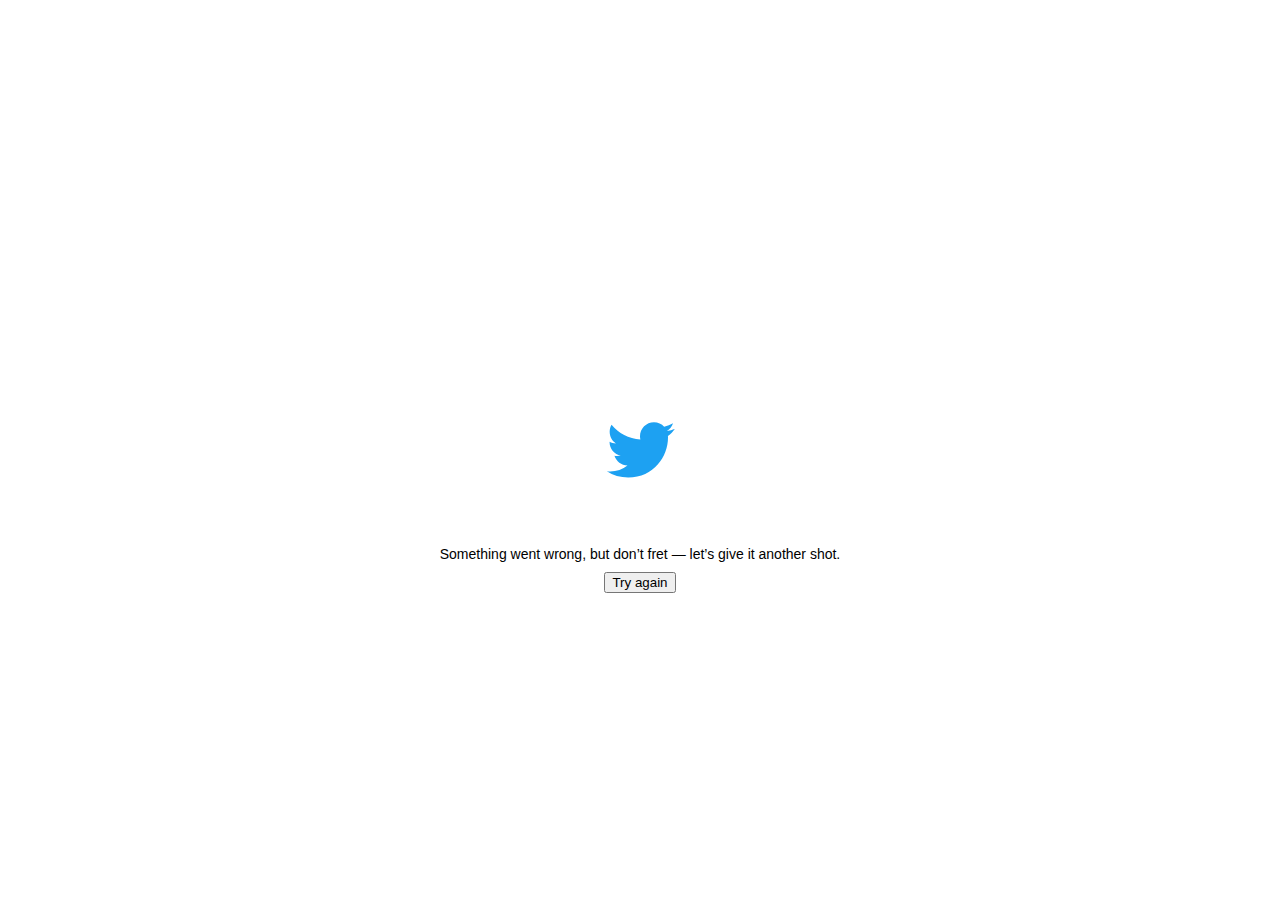
<file: CryptoZoonBSC.html>
<!DOCTYPE html>
<html dir="ltr" lang="es">
<meta charset="utf-8" />
<meta name="viewport" content="width=device-width,initial-scale=1,maximum-scale=1,user-scalable=0,viewport-fit=cover" /><link rel="preconnect" href="//abs.twimg.com" /><link rel="dns-prefetch" href="//abs.twimg.com" /><link rel="preconnect" href="//api.twitter.com" /><link rel="dns-prefetch" href="//api.twitter.com" /><link rel="preconnect" href="//pbs.twimg.com" /><link rel="dns-prefetch" href="//pbs.twimg.com" /><link rel="preconnect" href="//t.co" /><link rel="dns-prefetch" href="//t.co" /><link rel="preconnect" href="//video.twimg.com" /><link rel="dns-prefetch" href="//video.twimg.com" /><link rel="preload" as="script" crossorigin="anonymous" href="https://abs.twimg.com/responsive-web/client-web-legacy/polyfills.6a5c7175.js" nonce="NDMxMDBlNGQtODc5OC00MDI1LWIxY2UtY2Q5ZDgwNmVmMWZi" /><link rel="preload" as="script" crossorigin="anonymous" href="https://abs.twimg.com/responsive-web/client-web-legacy/vendors~main.6254e375.js" nonce="NDMxMDBlNGQtODc5OC00MDI1LWIxY2UtY2Q5ZDgwNmVmMWZi" /><link rel="preload" as="script" crossorigin="anonymous" href="https://abs.twimg.com/responsive-web/client-web-legacy/i18n/es.afff2a65.js" nonce="NDMxMDBlNGQtODc5OC00MDI1LWIxY2UtY2Q5ZDgwNmVmMWZi" /><link rel="preload" as="script" crossorigin="anonymous" href="https://abs.twimg.com/responsive-web/client-web-legacy/main.9deaff25.js" nonce="NDMxMDBlNGQtODc5OC00MDI1LWIxY2UtY2Q5ZDgwNmVmMWZi" /><meta property="fb:app_id" content="2231777543" />
<meta property="og:site_name" content="Twitter" /><meta name="google-site-verification" content="acYOOcR5z6puMzLn6hLDZI1nNHXPxt57OIstz1vnCV0" /><meta name="facebook-domain-verification" content="x6sdcc8b5ju3bh8nbm59eswogvg6t1" /><link rel="manifest" href="/manifest.json" crossOrigin="use-credentials" /><link rel="alternate" hreflang="x-default" href="https://twitter.com/cryptozoonbsc" /><link rel="alternate" hreflang="en" href="https://twitter.com/cryptozoonbsc?lang=en" /><link rel="alternate" hreflang="ar" href="https://twitter.com/cryptozoonbsc?lang=ar" /><link rel="alternate" hreflang="ar-x-fm" href="https://twitter.com/cryptozoonbsc?lang=ar-x-fm" /><link rel="alternate" hreflang="bg" href="https://twitter.com/cryptozoonbsc?lang=bg" /><link rel="alternate" hreflang="bn" href="https://twitter.com/cryptozoonbsc?lang=bn" /><link rel="alternate" hreflang="ca" href="https://twitter.com/cryptozoonbsc?lang=ca" /><link rel="alternate" hreflang="cs" href="https://twitter.com/cryptozoonbsc?lang=cs" /><link rel="alternate" hreflang="da" href="https://twitter.com/cryptozoonbsc?lang=da" /><link rel="alternate" hreflang="de" href="https://twitter.com/cryptozoonbsc?lang=de" /><link rel="alternate" hreflang="el" href="https://twitter.com/cryptozoonbsc?lang=el" /><link rel="alternate" hreflang="en-GB" href="https://twitter.com/cryptozoonbsc?lang=en-GB" /><link rel="alternate" hreflang="en-ss" href="https://twitter.com/cryptozoonbsc?lang=en-ss" /><link rel="alternate" hreflang="en-xx" href="https://twitter.com/cryptozoonbsc?lang=en-xx" /><link rel="alternate" hreflang="es" href="https://twitter.com/cryptozoonbsc?lang=es" /><link rel="alternate" hreflang="eu" href="https://twitter.com/cryptozoonbsc?lang=eu" /><link rel="alternate" hreflang="fa" href="https://twitter.com/cryptozoonbsc?lang=fa" /><link rel="alternate" hreflang="fi" href="https://twitter.com/cryptozoonbsc?lang=fi" /><link rel="alternate" hreflang="fil" href="https://twitter.com/cryptozoonbsc?lang=fil" /><link rel="alternate" hreflang="fr" href="https://twitter.com/cryptozoonbsc?lang=fr" /><link rel="alternate" hreflang="ga" href="https://twitter.com/cryptozoonbsc?lang=ga" /><link rel="alternate" hreflang="gl" href="https://twitter.com/cryptozoonbsc?lang=gl" /><link rel="alternate" hreflang="gu" href="https://twitter.com/cryptozoonbsc?lang=gu" /><link rel="alternate" hreflang="he" href="https://twitter.com/cryptozoonbsc?lang=he" /><link rel="alternate" hreflang="hi" href="https://twitter.com/cryptozoonbsc?lang=hi" /><link rel="alternate" hreflang="hr" href="https://twitter.com/cryptozoonbsc?lang=hr" /><link rel="alternate" hreflang="hu" href="https://twitter.com/cryptozoonbsc?lang=hu" /><link rel="alternate" hreflang="id" href="https://twitter.com/cryptozoonbsc?lang=id" /><link rel="alternate" hreflang="it" href="https://twitter.com/cryptozoonbsc?lang=it" /><link rel="alternate" hreflang="ja" href="https://twitter.com/cryptozoonbsc?lang=ja" /><link rel="alternate" hreflang="kn" href="https://twitter.com/cryptozoonbsc?lang=kn" /><link rel="alternate" hreflang="ko" href="https://twitter.com/cryptozoonbsc?lang=ko" /><link rel="alternate" hreflang="mr" href="https://twitter.com/cryptozoonbsc?lang=mr" /><link rel="alternate" hreflang="ms" href="https://twitter.com/cryptozoonbsc?lang=ms" /><link rel="alternate" hreflang="nb" href="https://twitter.com/cryptozoonbsc?lang=nb" /><link rel="alternate" hreflang="nl" href="https://twitter.com/cryptozoonbsc?lang=nl" /><link rel="alternate" hreflang="pl" href="https://twitter.com/cryptozoonbsc?lang=pl" /><link rel="alternate" hreflang="pt" href="https://twitter.com/cryptozoonbsc?lang=pt" /><link rel="alternate" hreflang="ro" href="https://twitter.com/cryptozoonbsc?lang=ro" /><link rel="alternate" hreflang="ru" href="https://twitter.com/cryptozoonbsc?lang=ru" /><link rel="alternate" hreflang="sk" href="https://twitter.com/cryptozoonbsc?lang=sk" /><link rel="alternate" hreflang="sr" href="https://twitter.com/cryptozoonbsc?lang=sr" /><link rel="alternate" hreflang="sv" href="https://twitter.com/cryptozoonbsc?lang=sv" /><link rel="alternate" hreflang="ta" href="https://twitter.com/cryptozoonbsc?lang=ta" /><link rel="alternate" hreflang="th" href="https://twitter.com/cryptozoonbsc?lang=th" /><link rel="alternate" hreflang="tr" href="https://twitter.com/cryptozoonbsc?lang=tr" /><link rel="alternate" hreflang="uk" href="https://twitter.com/cryptozoonbsc?lang=uk" /><link rel="alternate" hreflang="ur" href="https://twitter.com/cryptozoonbsc?lang=ur" /><link rel="alternate" hreflang="vi" href="https://twitter.com/cryptozoonbsc?lang=vi" /><link rel="alternate" hreflang="zh" href="https://twitter.com/cryptozoonbsc?lang=zh" /><link rel="alternate" hreflang="zh-Hant" href="https://twitter.com/cryptozoonbsc?lang=zh-Hant" /><link rel="canonical" href="https://twitter.com/cryptozoonbsc" /><link rel="search" type="application/opensearchdescription+xml" href="/opensearch.xml" title="Twitter"><link rel="mask-icon" sizes="any" href="https://abs.twimg.com/responsive-web/client-web-legacy/icon-svg.168b89d5.svg" color="#1da1f2"><link rel="shortcut icon" href="//abs.twimg.com/favicons/twitter.ico" type="image/x-icon"><link rel="apple-touch-icon" sizes="192x192" href="https://abs.twimg.com/responsive-web/client-web-legacy/icon-ios.b1fc7275.png" /><meta name="mobile-web-app-capable" content="yes" />
<meta name="apple-mobile-web-app-title" content="Twitter" />
<meta name="apple-mobile-web-app-status-bar-style" content="white" />
<meta name="theme-color" content="#ffffff" />
<meta http-equiv="origin-trial" content="Apir4chqTX+4eFxKD+ErQlKRB/VtZ/[base64]" /><style>html,body{height: 100%;}</style><style id="react-native-stylesheet">[stylesheet-group="0"]{}
html{-ms-text-size-adjust:100%;-webkit-text-size-adjust:100%;-webkit-tap-highlight-color:rgba(0,0,0,0);}
body{margin:0;}
button::-moz-focus-inner,input::-moz-focus-inner{border:0;padding:0;}
input::-webkit-inner-spin-button,input::-webkit-outer-spin-button,input::-webkit-search-cancel-button,input::-webkit-search-decoration,input::-webkit-search-results-button,input::-webkit-search-results-decoration{display:none;}
[stylesheet-group="0.1"]{}
:focus:not([data-focusvisible-polyfill]){outline: none;}
[stylesheet-group="1"]{}
.css-1dbjc4n{-ms-flex-align:stretch;-ms-flex-direction:column;-ms-flex-negative:0;-ms-flex-preferred-size:auto;-webkit-align-items:stretch;-webkit-box-align:stretch;-webkit-box-direction:normal;-webkit-box-orient:vertical;-webkit-flex-basis:auto;-webkit-flex-direction:column;-webkit-flex-shrink:0;align-items:stretch;border:0 solid black;box-sizing:border-box;display:-webkit-box;display:-moz-box;display:-ms-flexbox;display:-webkit-flex;display:flex;flex-basis:auto;flex-direction:column;flex-shrink:0;margin-bottom:0px;margin-left:0px;margin-right:0px;margin-top:0px;min-height:0px;min-width:0px;padding-bottom:0px;padding-left:0px;padding-right:0px;padding-top:0px;position:relative;z-index:0;}
.css-901oao{border:0 solid black;box-sizing:border-box;color:rgba(0,0,0,1.00);display:inline;font:14px -apple-system,BlinkMacSystemFont,"Segoe UI",Roboto,Helvetica,Arial,sans-serif;margin-bottom:0px;margin-left:0px;margin-right:0px;margin-top:0px;padding-bottom:0px;padding-left:0px;padding-right:0px;padding-top:0px;white-space:pre-wrap;word-wrap:break-word;}
.css-16my406{color:inherit;font:inherit;white-space:inherit;}
[stylesheet-group="2"]{}
.r-13awgt0{-ms-flex:1 1 0%;-webkit-flex:1;flex:1;}
.r-4qtqp9{display:inline-block;}
.r-ywje51{margin-bottom:auto;margin-left:auto;margin-right:auto;margin-top:auto;}
.r-hvic4v{display:none;}
.r-1adg3ll{display:block;}
[stylesheet-group="2.2"]{}
.r-12vffkv>*{pointer-events:auto;}
.r-12vffkv{pointer-events:none!important;}
.r-14lw9ot{background-color:rgba(255,255,255,1.00);}
.r-1p0dtai{bottom:0px;}
.r-1d2f490{left:0px;}
.r-1xcajam{position:fixed;}
.r-zchlnj{right:0px;}
.r-ipm5af{top:0px;}
.r-yyyyoo{fill:currentcolor;}
.r-1xvli5t{height:1.25em;}
.r-dnmrzs{max-width:100%;}
.r-bnwqim{position:relative;}
.r-1plcrui{vertical-align:text-bottom;}
.r-lrvibr{-moz-user-select:none;-ms-user-select:none;-webkit-user-select:none;user-select:none;}
.r-13gxpu9{color:rgba(29,161,242,1.00);}
.r-wy61xf{height:72px;}
.r-u8s1d{position:absolute;}
.r-1blnp2b{width:72px;}
.r-1ykxob0{top:60%;}
.r-1b2b6em{line-height:2em;}
.r-q4m81j{text-align:center;}</style><body style="background-color: #FFFFFF;">
  <noscript>
    <style>
    body {
      -ms-overflow-style: scrollbar;
      overflow-y: scroll;
      overscroll-behavior-y: none;
    }

    .errorContainer {
      background-color: #FFF;
      color: #0F1419;
      max-width: 600px;
      margin: 0 auto;
      padding: 10%;
      font-family: Helvetica, sans-serif;
      font-size: 16px;
    }

    .errorButton {
      margin: 3em 0;
    }

    .errorButton a {
      background: #1DA1F2;
      border-radius: 2.5em;
      color: white;
      padding: 1em 2em;
      text-decoration: none;
    }

    .errorButton a:hover,
    .errorButton a:focus {
      background: rgb(26, 145, 218);
    }

    .errorFooter {
      color: #657786;
      font-size: 80%;
      line-height: 1.5;
      padding: 1em 0;
    }

    .errorFooter a,
    .errorFooter a:visited {
      color: #657786;
      text-decoration: none;
      padding-right: 1em;
    }

    .errorFooter a:hover,
    .errorFooter a:active {
      text-decoration: underline;
    }

      #placeholder,
      #react-root {
        display: none !important;
      }
      body {
        background-color: #FFF !important;
      }
    </style>
    <div class="errorContainer">
      <img width="46" height="38" srcset="https://abs.twimg.com/errors/logo46x38.png 1x, https://abs.twimg.com/errors/logo46x38@2x.png 2x" src="https://abs.twimg.com/errors/logo46x38.png" alt="Twitter" />
      <h1>JavaScript no está disponible.</h1>
      <p>Detectamos que JavaScript está desactivado en este navegador. Activa JavaScript o cambia a un navegador compatible para seguir usando twitter.com. Puedes ver una lista de navegadores compatibles en nuestro Centro de Ayuda.</p>
      <p class="errorButton"><a href="https://help.twitter.com/using-twitter/twitter-supported-browsers">Centro de ayuda</a></p>
    <p class="errorFooter">
      <a href="https://twitter.com/tos">Condiciones de Servicio</a>
      <a href="https://twitter.com/privacy">Política de Privacidad</a>
      <a href="https://support.twitter.com/articles/20170514">Política de cookies</a>
      <a href="https://legal.twitter.com/imprint">Imprint</a>
      <a href="https://business.twitter.com/en/help/troubleshooting/how-twitter-ads-work.html?ref=web-twc-ao-gbl-adsinfo&utm_source=twc&utm_medium=web&utm_campaign=ao&utm_content=adsinfo">Información de anuncios</a>
      © 2021 Twitter, Inc.
    </p>

    </div>
  </noscript><div id="react-root" style="height:100%;display:flex;"><div class="css-1dbjc4n r-13awgt0 r-12vffkv"><div class="css-1dbjc4n r-13awgt0 r-12vffkv"><style>
@media (prefers-color-scheme: dark) {
  #placeholder {
    background-color: #000000
  }
}
</style><div aria-label="Loading…" class="css-1dbjc4n r-14lw9ot r-1p0dtai r-1d2f490 r-1xcajam r-zchlnj r-ipm5af" id="placeholder"><svg viewBox="0 0 24 24" aria-hidden="true" class="r-1p0dtai r-13gxpu9 r-4qtqp9 r-yyyyoo r-wy61xf r-1d2f490 r-ywje51 r-dnmrzs r-u8s1d r-zchlnj r-1plcrui r-ipm5af r-lrvibr r-1blnp2b"><g><path d="M23.643 4.937c-.835.37-1.732.62-2.675.733.962-.576 1.7-1.49 2.048-2.578-.9.534-1.897.922-2.958 1.13-.85-.904-2.06-1.47-3.4-1.47-2.572 0-4.658 2.086-4.658 4.66 0 .364.042.718.12 1.06-3.873-.195-7.304-2.05-9.602-4.868-.4.69-.63 1.49-.63 2.342 0 1.616.823 3.043 2.072 3.878-.764-.025-1.482-.234-2.11-.583v.06c0 2.257 1.605 4.14 3.737 4.568-.392.106-.803.162-1.227.162-.3 0-.593-.028-.877-.082.593 1.85 2.313 3.198 4.352 3.234-1.595 1.25-3.604 1.995-5.786 1.995-.376 0-.747-.022-1.112-.065 2.062 1.323 4.51 2.093 7.14 2.093 8.57 0 13.255-7.098 13.255-13.254 0-.2-.005-.402-.014-.602.91-.658 1.7-1.477 2.323-2.41z"></path></g></svg></div><div class="css-1dbjc4n r-hvic4v r-1d2f490 r-1xcajam r-zchlnj r-1ykxob0" id="ScriptLoadFailure"><form action="" method="GET"><div dir="auto" class="css-901oao r-1adg3ll r-1b2b6em r-q4m81j"><span class="css-901oao css-16my406">Something went wrong, but don’t fret — let’s give it another shot.</span><br/><input type="hidden" name="failedScript" value=""/><input type="submit" value="Try again"/></div></form></div></div></div></div><script type="text/javascript" charset="utf-8" nonce="NDMxMDBlNGQtODc5OC00MDI1LWIxY2UtY2Q5ZDgwNmVmMWZi">window.__INITIAL_STATE__={"optimist":[],"urt":{},"toasts":[],"entities":{"communities":{"entities":{},"errors":{},"fetchStatus":{}},"users":{"entities":{},"errors":{},"fetchStatus":{}},"tweets":{"entities":{},"errors":{},"fetchStatus":{}},"cards":{"entities":{},"errors":{},"fetchStatus":{}},"userPresence":{"entities":{},"errors":{},"fetchStatus":{}}},"featureSwitch":{"debug":{},"defaultConfig":{"account_2fa_standalone_security_key_enabled":{"value":true},"account_country_setting_countries_whitelist":{"value":["ad","ae","af","ag","ai","al","am","ao","ar","as","at","au","aw","ax","az","ba","bb","bd","be","bf","bg","bh","bi","bj","bl","bm","bn","bo","bq","br","bs","bt","bv","bw","by","bz","ca","cc","cd","cf","cg","ch","ci","ck","cl","cm","co","cr","cu","cv","cw","cx","cy","cz","de","dj","dk","dm","do","dz","ec","ee","eg","er","es","et","fi","fj","fk","fm","fo","fr","ga","gb","gd","ge","gf","gg","gh","gi","gl","gm","gn","gp","gq","gr","gs","gt","gu","gw","gy","hk","hn","hr","ht","hu","id","ie","il","im","in","io","iq","ir","is","it","je","jm","jo","jp","ke","kg","kh","ki","km","kn","kr","kw","ky","kz","la","lb","lc","li","lk","lr","ls","lt","lu","lv","ly","ma","mc","md","me","mf","mg","mh","mk","ml","mn","mo","mp","mq","mr","ms","mt","mu","mv","mw","mx","my","mz","na","nc","ne","nf","ng","ni","nl","no","np","nr","nu","nz","om","pa","pe","pf","pg","ph","pk","pl","pm","pn","pr","ps","pt","pw","py","qa","re","ro","rs","ru","rw","sa","sb","sc","se","sg","sh","si","sk","sl","sm","sn","so","sr","st","sv","sx","sz","tc","td","tf","tg","th","tj","tk","tl","tm","tn","to","tr","tt","tv","tw","tz","ua","ug","us","uy","uz","va","vc","ve","vi","vn","vu","wf","ws","xk","ye","yt","za","zm","zw"]},"account_session_console_from_graphql_enabled":{"value":true},"account_taxonomy_automated_label_enabled":{"value":false},"ads_spacing_client_fallback_minimum_spacing":{"value":3},"author_moderated_replies_urt_container_enabled":{"value":false},"business_profiles_rweb_onboarding_enabled":{"value":false},"c9s_enabled":{"value":false},"c9s_moderation_enabled":{"value":false},"c9s_participation_enabled":{"value":false},"content_language_setting_enabled":{"value":true},"conversation_controls_change_enabled":{"value":true},"conversation_controls_limited_replies_consumption_configuration":{"value":"no_reply"},"conversation_controls_limited_replies_creation_enabled":{"value":true},"conversation_controls_notifying_participants_enabled":{"value":true},"dm_conversations_muted_list_enabled":{"value":false},"dm_conversations_muting_enabled":{"value":false},"dm_conversations_nsfw_media_filter_enabled":{"value":false},"dm_conversations_requests_inbox_actions_button_enabled":{"value":false},"dm_education_flags_prompt":{"value":false},"dm_inbox_search_max_recent_searches_stored":{"value":5},"dm_inbox_search_modular_results_enabled":{"value":false},"dm_reactions_config_active_reactions":{"value":["😂:funny","😲:surprised","😢:sad","❤️:like","🔥:excited","👍:agree","👎:disagree"]},"dm_reactions_config_inactive_reactions":{"value":["😠:angry","😷:mask"]},"dm_share_sheet_send_individually_enabled":{"value":false},"dm_share_sheet_send_individually_max_count":{"value":20},"dm_voice_rendering_enabled":{"value":true},"employee_role":{"value":false},"enable_label_appealing_misinfo_enabled":{"value":false},"enable_label_appealing_sensitive_content_enabled":{"value":false},"explore_relaunch_enabled":{"value":false},"explore_settings_trends_policy_url":{"value":""},"graphql_mutation_destroy_mode":{"value":"rest_only"},"graphql_mutation_favorite_mode":{"value":"rest_only"},"graphql_mutation_retweet_mode":{"value":"rest_only"},"graphql_mutation_unfavorite_mode":{"value":"rest_only"},"graphql_mutation_unretweet_mode":{"value":"rest_only"},"graphql_mutation_update_mode":{"value":"graphql_only"},"guest_broadcasting_timeline_decorations_enabled":{"value":true},"hashflags_animation_like_button_enabled":{"value":true},"home_timeline_latest_timeline_switch_enabled":{"value":true},"home_timeline_spheres_custom_banner_image_reads_enabled":{"value":true},"home_timeline_spheres_detail_page_muting_enabled":{"value":true},"home_timeline_spheres_list_cell_thumbnail_enabled":{"value":true},"home_timeline_spheres_max_user_owned_or_subscribed_lists_count":{"value":5},"home_timeline_spheres_ranking_mode_control_enabled":{"value":true},"identity_verification_debadging_notification_enabled":{"value":true},"identity_verification_educational_prompt_enabled":{"value":true},"identity_verification_intake_enabled":{"value":false},"identity_verification_notable_demo_survey":{"value":false},"list_management_page_urt_timeline_enabled":{"value":true},"live_event_docking_enabled":{"value":true},"live_event_multi_video_auto_advance_dock_enabled":{"value":true},"live_event_multi_video_auto_advance_enabled":{"value":true},"live_event_multi_video_auto_advance_fullscreen_enabled":{"value":false},"live_event_multi_video_auto_advance_transition_duration_seconds":{"value":5},"live_event_multi_video_enabled":{"value":true},"live_event_timeline_default_refresh_rate_interval_seconds":{"value":30},"live_event_timeline_minimum_refresh_rate_interval_seconds":{"value":10},"live_event_timeline_server_controlled_refresh_rate_enabled":{"value":true},"livepipeline_client_enabled":{"value":true},"livepipeline_dm_features_enabled":{"value":true},"livepipeline_tweetengagement_enabled":{"value":true},"media_minimal_image_crop_enabled":{"value":false},"media_minimal_image_crop_maximum_aspect_ratio":{"value":2},"media_minimal_image_crop_minimum_aspect_ratio":{"value":0.75},"media_minimal_image_crop_with_max_height_enabled":{"value":false},"moment_annotations_enabled":{"value":true},"network_layer_503_backoff_mode":{"value":"host"},"responsive_web_account_search_readability_enabled":{"value":false},"responsive_web_add_impression_id_to_mute_engagement_enabled":{"value":true},"responsive_web_alt_svc":{"value":false},"responsive_web_alt_text_badge_enabled":{"value":false},"responsive_web_api_transition_enabled":{"value":true},"responsive_web_article_nudge_enabled":{"value":true},"responsive_web_articles_enabled":{"value":false},"responsive_web_auto_logout_multiaccount_enabled":{"value":true},"responsive_web_auto_logout_restrictedauthtoken_enabled":{"value":true},"responsive_web_auto_logout_twid_enabled":{"value":true},"responsive_web_birdwatch_consumption_enabled":{"value":false},"responsive_web_birdwatch_contribution_enabled":{"value":false},"responsive_web_birdwatch_hcomp_user":{"value":false},"responsive_web_birdwatch_pivots_enabled":{"value":false},"responsive_web_birdwatch_rating_mini_survey_enabled":{"value":false},"responsive_web_birdwatch_ratings_v2_enabled":{"value":false},"responsive_web_birdwatch_site_enabled":{"value":true},"responsive_web_birdwatch_traffic_lights_enabled":{"value":true},"responsive_web_branch_cpid_enabled":{"value":false},"responsive_web_branch_sdk_enabled":{"value":true},"responsive_web_captions_upload_enabled":{"value":false},"responsive_web_card_preload_mode":{"value":false},"responsive_web_carousel_v2_cards_enabled":{"value":false},"responsive_web_carousels_convert_to_single_media":{"value":false},"responsive_web_chirp_font_enabled":{"value":false},"responsive_web_chirp_font_enabled_larger_size":{"value":false},"responsive_web_cleanup_macaw_swift_indexed_db":{"value":true},"responsive_web_communities_slices_enabled":{"value":false},"responsive_web_composer_configurable_video_player_enabled":{"value":false},"responsive_web_continue_as_always_enabled":{"value":false},"responsive_web_continue_as_param_enabled":{"value":true},"responsive_web_csrf_clientside_enabled":{"value":true},"responsive_web_dcm_2_enabled":{"value":true},"responsive_web_disconnect_third_party_sso_enabled":{"value":true},"responsive_web_dm_quick_access_with_close_enabled":{"value":false},"responsive_web_dm_server_side_search":{"value":true},"responsive_web_dockable_autoplay_policy_enabled":{"value":true},"responsive_web_eu_compliance_double_click_disabled":{"value":false},"responsive_web_eu_compliance_ga_disabled":{"value":false},"responsive_web_eu_compliance_player_card_disabled":{"value":false},"responsive_web_eu_compliance_sentry_disabled":{"value":false},"responsive_web_eu_countries":{"value":["at","be","bg","ch","cy","cz","de","dk","ee","es","fi","fr","gb","gr","hr","hu","ie","is","it","li","lt","lu","lv","mt","nl","no","pl","pt","ro","se","si","sk"]},"responsive_web_extension_compatibility_hide":{"value":false},"responsive_web_extension_compatibility_impression_guard":{"value":true},"responsive_web_extension_compatibility_override_param":{"value":false},"responsive_web_extension_compatibility_scribe":{"value":true},"responsive_web_extension_compatibility_size_threshold":{"value":50},"responsive_web_fake_root_twitter_domain_for_testing":{"value":false},"responsive_web_feature_gating_enabled":{"value":false},"responsive_web_fetch_hashflags_on_boot":{"value":false},"responsive_web_fleets_bounding_boxes_enabled":{"value":true},"responsive_web_fleets_notification_screen_enabled":{"value":false},"responsive_web_fleets_project_flamingo":{"value":""},"responsive_web_fleets_user_presence_enabled":{"value":false},"responsive_web_fleets_viewer_threading_enabled":{"value":true},"responsive_web_framerate_tracking_home_enabled":{"value":false},"responsive_web_graphql_amr_timeline":{"value":true},"responsive_web_graphql_bookmarks":{"value":true},"responsive_web_graphql_conversations_enabled":{"value":true},"responsive_web_graphql_dark_reads_probability":{"value":0},"responsive_web_graphql_feedback":{"value":true},"responsive_web_graphql_home_enabled":{"value":false},"responsive_web_graphql_likes_timeline":{"value":true},"responsive_web_graphql_list_management_timelines_enabled":{"value":true},"responsive_web_graphql_media_timeline":{"value":true},"responsive_web_graphql_mutation_bookmarks":{"value":true},"responsive_web_graphql_profile_timeline":{"value":true},"responsive_web_graphql_rux_landing_enabled":{"value":false},"responsive_web_graphql_topic_timeline_enabled":{"value":true},"responsive_web_graphql_tweet_by_rest_id":{"value":true},"responsive_web_graphql_tweet_results":{"value":true},"responsive_web_graphql_user_results":{"value":false},"responsive_web_highlight_details_experiment_bucket":{"value":"control"},"responsive_web_hoisting_anchor_invalidation_enabled":{"value":true},"responsive_web_inline_login_box_enabled":{"value":"none"},"responsive_web_inline_reply_enabled":{"value":true},"responsive_web_inline_reply_with_fab_enabled":{"value":false},"responsive_web_install_banner_show_immediate":{"value":false},"responsive_web_instream_video_redesign_enabled":{"value":true},"responsive_web_instream_video_store_keyed":{"value":true},"responsive_web_left_nav_refresh_connect_enabled":{"value":false},"responsive_web_left_nav_refresh_topics_enabled":{"value":false},"responsive_web_linger_refactor_enabled":{"value":false},"responsive_web_list_hover_cards_enabled":{"value":false},"responsive_web_live_video_parity_periscope_auth_enabled":{"value":false},"responsive_web_logged_out_gating_aggressive_segments":{"value":[]},"responsive_web_logged_out_gating_less_aggressive_segments":{"value":[]},"responsive_web_logged_out_gating_non_impressing_member_segments":{"value":[]},"responsive_web_login_input_type_email_enabled":{"value":false},"responsive_web_login_signup_sheet_app_install_cta_enabled":{"value":true},"responsive_web_media_upload_limit_2g":{"value":250},"responsive_web_media_upload_limit_3g":{"value":1500},"responsive_web_media_upload_limit_slow_2g":{"value":150},"responsive_web_media_upload_md5_hashing_enabled":{"value":false},"responsive_web_media_upload_target_jpg_pixels_per_byte":{"value":6},"responsive_web_menu_section_divider_enabled":{"value":false},"responsive_web_misinfo_label_revamp_enabled":{"value":false},"responsive_web_misinfo_label_revamp_mapping":{"value":""},"responsive_web_moment_maker_annotations_enabled":{"value":false},"responsive_web_moment_maker_enabled":{"value":true},"responsive_web_moment_maker_promoted_tweets_enabled":{"value":false},"responsive_web_multiple_account_limit":{"value":5},"responsive_web_nav_visual_refresh_enabled":{"value":false},"responsive_web_new_client_events_communities_enabled":{"value":false},"responsive_web_new_client_events_enabled":{"value":false},"responsive_web_new_copy_security_key_2fa_enabled":{"value":true},"responsive_web_newsletters_callout_enabled":{"value":true},"responsive_web_newsletters_menu_enabled":{"value":true},"responsive_web_newsletters_profile_subscribe_enabled":{"value":false},"responsive_web_ntab_verified_mentions_vit_internal_dogfood":{"value":false},"responsive_web_oauth2_consent_flow_enabled":{"value":false},"responsive_web_ocf_lite_login_flow_enabled":{"value":false},"responsive_web_ocf_sms_autoverify_darkwrite":{"value":false},"responsive_web_ocf_sms_autoverify_enabled":{"value":false},"responsive_web_open_app_appbar_button_enabled":{"value":true},"responsive_web_open_in_app_prompt_enabled":{"value":false},"responsive_web_precise_location_setting_enabled":{"value":false},"responsive_web_prerolls_fullscreen_disabled_on_ios":{"value":false},"responsive_web_promoted_badge_below_header":{"value":false},"responsive_web_promoted_badge_use_circle_icon":{"value":false},"responsive_web_promoted_tweet_param_append_enabled":{"value":true},"responsive_web_promoted_tweet_url_rewrite_enabled":{"value":true},"responsive_web_qp_pa_signup_enabled":{"value":false},"responsive_web_reactions_enabled":{"value":false},"responsive_web_recent_searches_events_enabled":{"value":true},"responsive_web_recent_searches_topics_enabled":{"value":true},"responsive_web_recent_searches_users_enabled":{"value":true},"responsive_web_remove_withhighlightedlabel":{"value":false},"responsive_web_report_page_not_found":{"value":false},"responsive_web_scroll_links":{"value":false},"responsive_web_scroller_autopoll_enabled":{"value":false},"responsive_web_search_delay_prefetch_typeahead_results_enabled":{"value":false},"responsive_web_search_dms_enabled":{"value":true},"responsive_web_search_limit_user_typeahead_results":{"value":10},"responsive_web_search_reorder_typeahead_results_enabled":{"value":false},"responsive_web_search_visual_refresh_variant":{"value":"control"},"responsive_web_second_degree_replies_nudge_force_enabled":{"value":false},"responsive_web_second_degree_replies_nudge_get_enabled":{"value":false},"responsive_web_second_degree_replies_nudge_show_enabled":{"value":false},"responsive_web_serviceworker_safari_disabled":{"value":false},"responsive_web_settings_revamp_enabled":{"value":false},"responsive_web_settings_timeline_polling_enabled":{"value":false},"responsive_web_settings_timeline_polling_interval_ms":{"value":0},"responsive_web_settings_timeline_refresh_background_interval":{"value":0},"responsive_web_settings_timeline_refresh_enabled":{"value":false},"responsive_web_settings_timeline_refresh_instant_default":{"value":true},"responsive_web_sidebar_ttf_enabled":{"value":true},"responsive_web_sign_in_with_apple_enabled":{"value":false},"responsive_web_ssr_graphql_conversations_enabled":{"value":true},"responsive_web_third_party_sso_buttons_enabled":{"value":false},"responsive_web_trends_setting_new_endpoints":{"value":true},"responsive_web_trigger_test_backoff_on_bookmark":{"value":false},"responsive_web_tweet_analytics_migration_enabled":{"value":false},"responsive_web_unsupported_entry_tombstone":{"value":false},"responsive_web_use_app_prompt_copy_variant":{"value":""},"responsive_web_use_app_prompt_enabled":{"value":false},"responsive_web_use_badge_counts_for_ntab":{"value":false},"responsive_web_vanity_url_disable_icon":{"value":false},"responsive_web_vanity_url_on_top":{"value":false},"responsive_web_vdl_refresh_enabled":{"value":false},"responsive_web_video_pcomplete_enabled":{"value":true},"responsive_web_video_promoted_logging_enabled":{"value":false},"responsive_web_video_trimmer_enabled":{"value":false},"responsive_web_vod_muted_captions_enabled":{"value":true},"responsive_web_vs_config_resize_observer_enabled":{"value":true},"responsive_web_zipkin_api_requests_enabled":{"value":false},"responsive_web_zipkin_api_requests_paths_allowlist":{"value":["/2/timeline/home.json"]},"rito_safety_mode_blocked_profile_enabled":{"value":false},"rito_safety_mode_features_enabled":{"value":false},"rito_smart_block_list_enabled":{"value":false},"scribe_api_error_sample_size":{"value":0},"scribe_api_sample_size":{"value":100},"scribe_cdn_host_list":{"value":["si0.twimg.com","si1.twimg.com","si2.twimg.com","si3.twimg.com","a0.twimg.com","a1.twimg.com","a2.twimg.com","a3.twimg.com","abs.twimg.com","amp.twimg.com","o.twimg.com","pbs.twimg.com","pbs-eb.twimg.com","pbs-ec.twimg.com","pbs-v6.twimg.com","pbs-h1.twimg.com","pbs-h2.twimg.com","video.twimg.com","platform.twitter.com","cdn.api.twitter.com","ton.twimg.com","v.cdn.vine.co","mtc.cdn.vine.co","edge.vncdn.co","mid.vncdn.co"]},"scribe_cdn_sample_size":{"value":50},"scribe_web_nav_sample_size":{"value":100},"search_channels_description_enabled":{"value":true},"search_channels_discovery_page_enabled":{"value":false},"soft_interventions_like_nudge_enabled":{"value":true},"soft_interventions_nudge_backend_control_enabled":{"value":true},"soft_interventions_retweet_nudge_enabled":{"value":true},"soft_interventions_share_nudge_enabled":{"value":true},"stateful_login_enabled":{"value":false},"subscriptions_enabled":{"value":false},"subscriptions_feature_1003":{"value":false},"subscriptions_settings_item_enabled":{"value":false},"super_follow_tweet_api_enabled":{"value":false},"super_follow_user_api_enabled":{"value":false},"topic_icons_enabled":{"value":false},"topic_landing_page_clearer_controls_enabled":{"value":false},"topic_landing_page_share_enabled":{"value":true},"topic_landing_page_ulp_migration_enabled":{"value":true},"topics_context_controls_followed_variation":{"value":"none"},"topics_context_controls_implicit_variation":{"value":"none"},"topics_discovery_page_enabled":{"value":false},"topics_discovery_topic_picker_page_enabled":{"value":true},"topics_management_page_urp_migration_enabled":{"value":true},"topics_peek_home_enabled":{"value":false},"topics_peek_search_enabled":{"value":false},"traffic_rewrite_map":{"value":[]},"tweet_limited_actions_config_enabled":{"value":true},"tweet_limited_actions_config_non_compliant":{"value":["reply","retweet","like","send_via_dm","add_to_bookmarks","add_to_moment","pin_to_profile","view_tweet_activity","share_tweet_via"]},"unified_cards_cta_color_blue_cta":{"value":true},"unified_cards_multi_destination_carousels_convert_to_single_card":{"value":false},"user_display_name_max_limit":{"value":50},"viewing_other_users_topics_page_urp_migration_enabled":{"value":true},"voice_consumption_enabled":{"value":true},"voice_rooms_consumption_enabled":{"value":true},"voice_rooms_expanded_dock":{"value":true},"voice_rooms_reactions_enabled":{"value":false},"voice_rooms_recent_search_audiospace_ring_enabled":{"value":true},"voice_rooms_scheduling_enabled":{"value":true},"voice_rooms_share_dock_enabled":{"value":false},"voice_rooms_speaking_enabled":{"value":false},"voice_rooms_typeahead_audiospace_ring_enabled":{"value":true},"web_video_bitrate_persistence_enabled":{"value":false},"web_video_caption_repositioning_enabled":{"value":false},"web_video_hls_android_mse_enabled":{"value":true},"web_video_hls_mp4_threshold_sec":{"value":0},"web_video_hlsjs_version":{"value":""},"web_video_prefetch_playlist_autoplay_disabled":{"value":false},"web_video_smart_buffering_enabled":{"value":false}},"featureSetToken":"c1ff43351710508ec611b40be4547e79a82237c4","isLoaded":true,"isLoading":false,"user":{"config":{"account_2fa_standalone_security_key_enabled":{"value":true},"account_country_setting_countries_whitelist":{"value":["ad","ae","af","ag","ai","al","am","ao","ar","as","at","au","aw","ax","az","ba","bb","bd","be","bf","bg","bh","bi","bj","bl","bm","bn","bo","bq","br","bs","bt","bv","bw","by","bz","ca","cc","cd","cf","cg","ch","ci","ck","cl","cm","co","cr","cu","cv","cw","cx","cy","cz","de","dj","dk","dm","do","dz","ec","ee","eg","er","es","et","fi","fj","fk","fm","fo","fr","ga","gb","gd","ge","gf","gg","gh","gi","gl","gm","gn","gp","gq","gr","gs","gt","gu","gw","gy","hk","hn","hr","ht","hu","id","ie","il","im","in","io","iq","ir","is","it","je","jm","jo","jp","ke","kg","kh","ki","km","kn","kr","kw","ky","kz","la","lb","lc","li","lk","lr","ls","lt","lu","lv","ly","ma","mc","md","me","mf","mg","mh","mk","ml","mn","mo","mp","mq","mr","ms","mt","mu","mv","mw","mx","my","mz","na","nc","ne","nf","ng","ni","nl","no","np","nr","nu","nz","om","pa","pe","pf","pg","ph","pk","pl","pm","pn","pr","ps","pt","pw","py","qa","re","ro","rs","ru","rw","sa","sb","sc","se","sg","sh","si","sk","sl","sm","sn","so","sr","st","sv","sx","sz","tc","td","tf","tg","th","tj","tk","tl","tm","tn","to","tr","tt","tv","tw","tz","ua","ug","us","uy","uz","va","vc","ve","vi","vn","vu","wf","ws","xk","ye","yt","za","zm","zw"]},"account_session_console_from_graphql_enabled":{"value":true},"account_taxonomy_automated_label_enabled":{"value":false},"ads_spacing_client_fallback_minimum_spacing":{"value":3},"author_moderated_replies_urt_container_enabled":{"value":false},"business_profiles_rweb_onboarding_enabled":{"value":false},"c9s_enabled":{"value":false},"c9s_moderation_enabled":{"value":false},"c9s_participation_enabled":{"value":false},"content_language_setting_enabled":{"value":true},"conversation_controls_change_enabled":{"value":true},"conversation_controls_limited_replies_consumption_configuration":{"value":"no_reply"},"conversation_controls_limited_replies_creation_enabled":{"value":true},"conversation_controls_notifying_participants_enabled":{"value":true},"dm_conversations_muted_list_enabled":{"value":false},"dm_conversations_muting_enabled":{"value":false},"dm_conversations_nsfw_media_filter_enabled":{"value":false},"dm_conversations_requests_inbox_actions_button_enabled":{"value":false},"dm_education_flags_prompt":{"value":false},"dm_inbox_search_max_recent_searches_stored":{"value":5},"dm_inbox_search_modular_results_enabled":{"value":false},"dm_reactions_config_active_reactions":{"value":["😂:funny","😲:surprised","😢:sad","❤️:like","🔥:excited","👍:agree","👎:disagree"]},"dm_reactions_config_inactive_reactions":{"value":["😠:angry","😷:mask"]},"dm_share_sheet_send_individually_enabled":{"value":false},"dm_share_sheet_send_individually_max_count":{"value":20},"dm_voice_rendering_enabled":{"value":true},"employee_role":{"value":false},"enable_label_appealing_misinfo_enabled":{"value":false},"enable_label_appealing_sensitive_content_enabled":{"value":false},"explore_relaunch_enabled":{"value":false},"explore_settings_trends_policy_url":{"value":""},"graphql_mutation_destroy_mode":{"value":"rest_only"},"graphql_mutation_favorite_mode":{"value":"rest_only"},"graphql_mutation_retweet_mode":{"value":"rest_only"},"graphql_mutation_unfavorite_mode":{"value":"rest_only"},"graphql_mutation_unretweet_mode":{"value":"rest_only"},"graphql_mutation_update_mode":{"value":"graphql_only"},"guest_broadcasting_timeline_decorations_enabled":{"value":true},"hashflags_animation_like_button_enabled":{"value":true},"home_timeline_latest_timeline_switch_enabled":{"value":true},"home_timeline_spheres_custom_banner_image_reads_enabled":{"value":true},"home_timeline_spheres_detail_page_muting_enabled":{"value":true},"home_timeline_spheres_list_cell_thumbnail_enabled":{"value":true},"home_timeline_spheres_max_user_owned_or_subscribed_lists_count":{"value":5},"home_timeline_spheres_ranking_mode_control_enabled":{"value":true},"identity_verification_debadging_notification_enabled":{"value":true},"identity_verification_educational_prompt_enabled":{"value":true},"identity_verification_intake_enabled":{"value":false},"identity_verification_notable_demo_survey":{"value":false},"list_management_page_urt_timeline_enabled":{"value":true},"live_event_docking_enabled":{"value":true},"live_event_multi_video_auto_advance_dock_enabled":{"value":true},"live_event_multi_video_auto_advance_enabled":{"value":true},"live_event_multi_video_auto_advance_fullscreen_enabled":{"value":false},"live_event_multi_video_auto_advance_transition_duration_seconds":{"value":5},"live_event_multi_video_enabled":{"value":true},"live_event_timeline_default_refresh_rate_interval_seconds":{"value":30},"live_event_timeline_minimum_refresh_rate_interval_seconds":{"value":10},"live_event_timeline_server_controlled_refresh_rate_enabled":{"value":true},"livepipeline_client_enabled":{"value":true},"livepipeline_dm_features_enabled":{"value":true},"livepipeline_tweetengagement_enabled":{"value":true},"media_minimal_image_crop_enabled":{"value":false},"media_minimal_image_crop_maximum_aspect_ratio":{"value":2},"media_minimal_image_crop_minimum_aspect_ratio":{"value":0.75},"media_minimal_image_crop_with_max_height_enabled":{"value":false},"moment_annotations_enabled":{"value":true},"network_layer_503_backoff_mode":{"value":"host"},"responsive_web_account_search_readability_enabled":{"value":false},"responsive_web_add_impression_id_to_mute_engagement_enabled":{"value":true},"responsive_web_alt_svc":{"value":false},"responsive_web_alt_text_badge_enabled":{"value":false},"responsive_web_api_transition_enabled":{"value":true},"responsive_web_article_nudge_enabled":{"value":true},"responsive_web_articles_enabled":{"value":false},"responsive_web_auto_logout_multiaccount_enabled":{"value":true},"responsive_web_auto_logout_restrictedauthtoken_enabled":{"value":true},"responsive_web_auto_logout_twid_enabled":{"value":true},"responsive_web_birdwatch_consumption_enabled":{"value":false},"responsive_web_birdwatch_contribution_enabled":{"value":false},"responsive_web_birdwatch_hcomp_user":{"value":false},"responsive_web_birdwatch_pivots_enabled":{"value":false},"responsive_web_birdwatch_rating_mini_survey_enabled":{"value":false},"responsive_web_birdwatch_ratings_v2_enabled":{"value":false},"responsive_web_birdwatch_site_enabled":{"value":true},"responsive_web_birdwatch_traffic_lights_enabled":{"value":true},"responsive_web_branch_cpid_enabled":{"value":false},"responsive_web_branch_sdk_enabled":{"value":true},"responsive_web_captions_upload_enabled":{"value":false},"responsive_web_card_preload_mode":{"value":false},"responsive_web_carousel_v2_cards_enabled":{"value":false},"responsive_web_carousels_convert_to_single_media":{"value":false},"responsive_web_chirp_font_enabled":{"value":false},"responsive_web_chirp_font_enabled_larger_size":{"value":false},"responsive_web_cleanup_macaw_swift_indexed_db":{"value":true},"responsive_web_communities_slices_enabled":{"value":false},"responsive_web_composer_configurable_video_player_enabled":{"value":false},"responsive_web_continue_as_always_enabled":{"value":false},"responsive_web_continue_as_param_enabled":{"value":true},"responsive_web_csrf_clientside_enabled":{"value":true},"responsive_web_dcm_2_enabled":{"value":true},"responsive_web_disconnect_third_party_sso_enabled":{"value":true},"responsive_web_dm_quick_access_with_close_enabled":{"value":false},"responsive_web_dm_server_side_search":{"value":true},"responsive_web_dockable_autoplay_policy_enabled":{"value":true},"responsive_web_eu_compliance_double_click_disabled":{"value":false},"responsive_web_eu_compliance_ga_disabled":{"value":false},"responsive_web_eu_compliance_player_card_disabled":{"value":false},"responsive_web_eu_compliance_sentry_disabled":{"value":false},"responsive_web_eu_countries":{"value":["at","be","bg","ch","cy","cz","de","dk","ee","es","fi","fr","gb","gr","hr","hu","ie","is","it","li","lt","lu","lv","mt","nl","no","pl","pt","ro","se","si","sk"]},"responsive_web_extension_compatibility_hide":{"value":false},"responsive_web_extension_compatibility_impression_guard":{"value":true},"responsive_web_extension_compatibility_override_param":{"value":false},"responsive_web_extension_compatibility_scribe":{"value":true},"responsive_web_extension_compatibility_size_threshold":{"value":50},"responsive_web_fake_root_twitter_domain_for_testing":{"value":false},"responsive_web_feature_gating_enabled":{"value":false},"responsive_web_fetch_hashflags_on_boot":{"value":true},"responsive_web_fleets_bounding_boxes_enabled":{"value":true},"responsive_web_fleets_notification_screen_enabled":{"value":false},"responsive_web_fleets_project_flamingo":{"value":""},"responsive_web_fleets_user_presence_enabled":{"value":false},"responsive_web_fleets_viewer_threading_enabled":{"value":true},"responsive_web_framerate_tracking_home_enabled":{"value":false},"responsive_web_graphql_amr_timeline":{"value":true},"responsive_web_graphql_bookmarks":{"value":true},"responsive_web_graphql_conversations_enabled":{"value":true},"responsive_web_graphql_dark_reads_probability":{"value":0},"responsive_web_graphql_feedback":{"value":true},"responsive_web_graphql_home_enabled":{"value":false},"responsive_web_graphql_likes_timeline":{"value":true},"responsive_web_graphql_list_management_timelines_enabled":{"value":true},"responsive_web_graphql_media_timeline":{"value":true},"responsive_web_graphql_mutation_bookmarks":{"value":true},"responsive_web_graphql_profile_timeline":{"value":true},"responsive_web_graphql_rux_landing_enabled":{"value":false},"responsive_web_graphql_topic_timeline_enabled":{"value":true},"responsive_web_graphql_tweet_by_rest_id":{"value":true},"responsive_web_graphql_tweet_results":{"value":true},"responsive_web_graphql_user_results":{"value":false},"responsive_web_highlight_details_experiment_bucket":{"value":"control"},"responsive_web_hoisting_anchor_invalidation_enabled":{"value":true},"responsive_web_inline_login_box_enabled":{"value":"none"},"responsive_web_inline_reply_enabled":{"value":true},"responsive_web_inline_reply_with_fab_enabled":{"value":false},"responsive_web_install_banner_show_immediate":{"value":false},"responsive_web_instream_video_redesign_enabled":{"value":true},"responsive_web_instream_video_store_keyed":{"value":true},"responsive_web_left_nav_refresh_connect_enabled":{"value":false},"responsive_web_left_nav_refresh_topics_enabled":{"value":false},"responsive_web_linger_refactor_enabled":{"value":false},"responsive_web_list_hover_cards_enabled":{"value":true},"responsive_web_live_video_parity_periscope_auth_enabled":{"value":false},"responsive_web_logged_out_gating_aggressive_segments":{"value":[]},"responsive_web_logged_out_gating_less_aggressive_segments":{"value":[]},"responsive_web_logged_out_gating_non_impressing_member_segments":{"value":[]},"responsive_web_login_input_type_email_enabled":{"value":false},"responsive_web_login_signup_sheet_app_install_cta_enabled":{"value":true},"responsive_web_media_upload_limit_2g":{"value":250},"responsive_web_media_upload_limit_3g":{"value":1500},"responsive_web_media_upload_limit_slow_2g":{"value":150},"responsive_web_media_upload_md5_hashing_enabled":{"value":false},"responsive_web_media_upload_target_jpg_pixels_per_byte":{"value":6},"responsive_web_menu_section_divider_enabled":{"value":false},"responsive_web_misinfo_label_revamp_enabled":{"value":false},"responsive_web_misinfo_label_revamp_mapping":{"value":""},"responsive_web_moment_maker_annotations_enabled":{"value":false},"responsive_web_moment_maker_enabled":{"value":true},"responsive_web_moment_maker_promoted_tweets_enabled":{"value":false},"responsive_web_multiple_account_limit":{"value":5},"responsive_web_nav_visual_refresh_enabled":{"value":false},"responsive_web_new_client_events_communities_enabled":{"value":false},"responsive_web_new_client_events_enabled":{"value":false},"responsive_web_new_copy_security_key_2fa_enabled":{"value":true},"responsive_web_newsletters_callout_enabled":{"value":true},"responsive_web_newsletters_menu_enabled":{"value":true},"responsive_web_newsletters_profile_subscribe_enabled":{"value":false},"responsive_web_ntab_verified_mentions_vit_internal_dogfood":{"value":false},"responsive_web_oauth2_consent_flow_enabled":{"value":false},"responsive_web_ocf_lite_login_flow_enabled":{"value":false},"responsive_web_ocf_sms_autoverify_darkwrite":{"value":false},"responsive_web_ocf_sms_autoverify_enabled":{"value":false},"responsive_web_open_app_appbar_button_enabled":{"value":true},"responsive_web_open_in_app_prompt_enabled":{"value":false},"responsive_web_precise_location_setting_enabled":{"value":false},"responsive_web_prerolls_fullscreen_disabled_on_ios":{"value":false},"responsive_web_promoted_badge_below_header":{"value":false},"responsive_web_promoted_badge_use_circle_icon":{"value":false},"responsive_web_promoted_tweet_param_append_enabled":{"value":true},"responsive_web_promoted_tweet_url_rewrite_enabled":{"value":true},"responsive_web_qp_pa_signup_enabled":{"value":false},"responsive_web_reactions_enabled":{"value":false},"responsive_web_recent_searches_events_enabled":{"value":true},"responsive_web_recent_searches_topics_enabled":{"value":true},"responsive_web_recent_searches_users_enabled":{"value":true},"responsive_web_remove_withhighlightedlabel":{"value":false},"responsive_web_report_page_not_found":{"value":false},"responsive_web_scroll_links":{"value":false},"responsive_web_scroller_autopoll_enabled":{"value":false},"responsive_web_search_delay_prefetch_typeahead_results_enabled":{"value":false},"responsive_web_search_dms_enabled":{"value":true},"responsive_web_search_limit_user_typeahead_results":{"value":10},"responsive_web_search_reorder_typeahead_results_enabled":{"value":false},"responsive_web_search_visual_refresh_variant":{"value":"control"},"responsive_web_second_degree_replies_nudge_force_enabled":{"value":false},"responsive_web_second_degree_replies_nudge_get_enabled":{"value":false},"responsive_web_second_degree_replies_nudge_show_enabled":{"value":false},"responsive_web_serviceworker_safari_disabled":{"value":false},"responsive_web_settings_revamp_enabled":{"value":false},"responsive_web_settings_timeline_polling_enabled":{"value":false},"responsive_web_settings_timeline_polling_interval_ms":{"value":0},"responsive_web_settings_timeline_refresh_background_interval":{"value":0},"responsive_web_settings_timeline_refresh_enabled":{"value":false},"responsive_web_settings_timeline_refresh_instant_default":{"value":true},"responsive_web_sidebar_ttf_enabled":{"value":true},"responsive_web_sign_in_with_apple_enabled":{"value":false},"responsive_web_ssr_graphql_conversations_enabled":{"value":true},"responsive_web_third_party_sso_buttons_enabled":{"value":true},"responsive_web_trends_setting_new_endpoints":{"value":true},"responsive_web_trigger_test_backoff_on_bookmark":{"value":false},"responsive_web_tweet_analytics_migration_enabled":{"value":false},"responsive_web_unsupported_entry_tombstone":{"value":false},"responsive_web_use_app_prompt_copy_variant":{"value":"prompt_better"},"responsive_web_use_app_prompt_enabled":{"value":true},"responsive_web_use_badge_counts_for_ntab":{"value":false},"responsive_web_vanity_url_disable_icon":{"value":false},"responsive_web_vanity_url_on_top":{"value":false},"responsive_web_vdl_refresh_enabled":{"value":false},"responsive_web_video_pcomplete_enabled":{"value":true},"responsive_web_video_promoted_logging_enabled":{"value":true},"responsive_web_video_trimmer_enabled":{"value":false},"responsive_web_vod_muted_captions_enabled":{"value":true},"responsive_web_vs_config_resize_observer_enabled":{"value":true},"responsive_web_zipkin_api_requests_enabled":{"value":false},"responsive_web_zipkin_api_requests_paths_allowlist":{"value":["/2/timeline/home.json"]},"rito_safety_mode_blocked_profile_enabled":{"value":false},"rito_safety_mode_features_enabled":{"value":false},"rito_smart_block_list_enabled":{"value":false},"scribe_api_error_sample_size":{"value":0},"scribe_api_sample_size":{"value":100},"scribe_cdn_host_list":{"value":["si0.twimg.com","si1.twimg.com","si2.twimg.com","si3.twimg.com","a0.twimg.com","a1.twimg.com","a2.twimg.com","a3.twimg.com","abs.twimg.com","amp.twimg.com","o.twimg.com","pbs.twimg.com","pbs-eb.twimg.com","pbs-ec.twimg.com","pbs-v6.twimg.com","pbs-h1.twimg.com","pbs-h2.twimg.com","video.twimg.com","platform.twitter.com","cdn.api.twitter.com","ton.twimg.com","v.cdn.vine.co","mtc.cdn.vine.co","edge.vncdn.co","mid.vncdn.co"]},"scribe_cdn_sample_size":{"value":50},"scribe_web_nav_sample_size":{"value":100},"search_channels_description_enabled":{"value":true},"search_channels_discovery_page_enabled":{"value":false},"soft_interventions_like_nudge_enabled":{"value":true},"soft_interventions_nudge_backend_control_enabled":{"value":true},"soft_interventions_retweet_nudge_enabled":{"value":true},"soft_interventions_share_nudge_enabled":{"value":true},"stateful_login_enabled":{"value":false},"subscriptions_enabled":{"value":false},"subscriptions_feature_1003":{"value":false},"subscriptions_settings_item_enabled":{"value":false},"super_follow_tweet_api_enabled":{"value":false},"super_follow_user_api_enabled":{"value":false},"topic_icons_enabled":{"value":false},"topic_landing_page_clearer_controls_enabled":{"value":false},"topic_landing_page_share_enabled":{"value":true},"topic_landing_page_ulp_migration_enabled":{"value":true},"topics_context_controls_followed_variation":{"value":"none"},"topics_context_controls_implicit_variation":{"value":"none"},"topics_discovery_page_enabled":{"value":false},"topics_discovery_topic_picker_page_enabled":{"value":true},"topics_management_page_urp_migration_enabled":{"value":true},"topics_peek_home_enabled":{"value":false},"topics_peek_search_enabled":{"value":false},"traffic_rewrite_map":{"value":[]},"tweet_limited_actions_config_enabled":{"value":true},"tweet_limited_actions_config_non_compliant":{"value":["reply","retweet","like","send_via_dm","add_to_bookmarks","add_to_moment","pin_to_profile","view_tweet_activity","share_tweet_via"]},"unified_cards_cta_color_blue_cta":{"value":true},"unified_cards_multi_destination_carousels_convert_to_single_card":{"value":false},"user_display_name_max_limit":{"value":50},"viewing_other_users_topics_page_urp_migration_enabled":{"value":true},"voice_consumption_enabled":{"value":true},"voice_rooms_consumption_enabled":{"value":true},"voice_rooms_expanded_dock":{"value":true},"voice_rooms_reactions_enabled":{"value":false},"voice_rooms_recent_search_audiospace_ring_enabled":{"value":true},"voice_rooms_scheduling_enabled":{"value":true},"voice_rooms_share_dock_enabled":{"value":false},"voice_rooms_speaking_enabled":{"value":false},"voice_rooms_typeahead_audiospace_ring_enabled":{"value":true},"web_video_bitrate_persistence_enabled":{"value":false},"web_video_caption_repositioning_enabled":{"value":false},"web_video_hls_android_mse_enabled":{"value":true},"web_video_hls_mp4_threshold_sec":{"value":0},"web_video_hlsjs_version":{"value":""},"web_video_prefetch_playlist_autoplay_disabled":{"value":false},"web_video_smart_buffering_enabled":{"value":false}},"impression_pointers":{"stateful_login_enabled":["stateful_login_rweb_12474"],"responsive_web_graphql_conversations_enabled":["rweb_conversation_graphql_migration_logged_out_12512"]},"impressions":{"rweb_conversation_graphql_migration_logged_out_12512":{"key":"rweb_conversation_graphql_migration_logged_out_12512","bucket":"graphql_enabled","version":1},"stateful_login_rweb_12474":{"key":"stateful_login_rweb_12474","bucket":"control","version":8}},"keysRead":{},"settingsVersion":"faaaf9e5d2deac3c2a4c8880bd649073"}},"educationFlags":{},"session":{"country":"ES","emailLiteLoginEligibility":{"fetchStatus":"none"},"isActiveCreator":false,"isRestrictedSession":false,"guestId":"162782561394577526","language":"es","oneFactorLoginEligibility":{"fetchStatus":"none"},"ssoInitTokens":{}},"typeaheadUsers":{"fetchStatus":"none","users":{},"denylist":{},"lastUpdated":0,"index":{}},"settings":{"local":{"nextPushCheckin":0,"shouldAutoPlayGif":false,"scale":"normal","themeColor":"blue500","highContrastEnabled":false,"themeBackground":"light","loginPromptLastShown":0,"reducedMotionEnabled":false,"showTweetMediaDetailDrawer":true,"autoPollNewTweets":false,"preciseLocationEnabled":false,"undoTweet":{"originalTweets":true}},"remote":{"settings":{"display_sensitive_media":false},"fetchStatus":"none"},"dataSaver":{"dataSaverMode":false},"transient":{"dtabBarInfo":{"hide":false},"loginPromptShown":false,"lastViewedDmInboxPath":"/messages","themeFocus":""}},"devices":{"browserPush":{"fetchStatus":"none","pushNotificationsPrompt":{"dismissed":false,"fetchStatus":"none"},"subscribed":false,"supported":null},"devices":{"data":{"emails":[],"phone_numbers":[]},"fetchStatus":"none"},"notificationSettings":{"push_settings":{"error":null,"fetchStatus":"none"},"push_settings_template":{"template":{"settings":[]}},"sms_settings":{"error":null,"fetchStatus":"none"},"sms_settings_template":{"template":{"settings":[]}},"checkin_time":null}},"visibilityResults":{"tweets":{}},"audio":{"conversationLookup":{}},"userClaim":{"config":{"subscriptions":{},"features":{}},"debug":{},"fetchStatus":"none"},"teams":{"fetchStatus":"none","teams":{}},"hashflags":{"fetchStatus":"none","hashflags":{}}};window.__META_DATA__={"env":"prod","isLoggedIn":false,"isRTL":false,"hasMultiAccountCookie":false,"uaParserTags":["m2","rweb_unsupported","msw"],"serverDate":1627825614218,"sha":"00cd1446b1be29a2078355974cc221ac54f68c4a"};</script><script id="nonce-csp" nonce="NDMxMDBlNGQtODc5OC00MDI1LWIxY2UtY2Q5ZDgwNmVmMWZi"></script><script type="text/javascript" charset="utf-8" nonce="NDMxMDBlNGQtODc5OC00MDI1LWIxY2UtY2Q5ZDgwNmVmMWZi">window.__SCRIPTS_LOADED__ = {};!function(e){function d(d){for(var o,r,t=d[0],l=d[1],c=d[2],b=0,s=[];b<t.length;b++)r=t[b],Object.prototype.hasOwnProperty.call(a,r)&&a[r]&&s.push(a[r][0]),a[r]=0;for(o in l)Object.prototype.hasOwnProperty.call(l,o)&&(e[o]=l[o]);for(u&&u(d);s.length;)s.shift()();return i.push.apply(i,c||[]),n()}function n(){for(var e,d=0;d<i.length;d++){for(var n=i[d],o=!0,t=1;t<n.length;t++){var l=n[t];0!==a[l]&&(o=!1)}o&&(i.splice(d--,1),e=r(r.s=n[0]))}return e}var o={},a={1:0},i=[];function r(d){if(o[d])return o[d].exports;var n=o[d]={i:d,l:!1,exports:{}};return e[d].call(n.exports,n,n.exports,r),n.l=!0,n.exports}r.e=function(e){var d=[],n=a[e];if(0!==n)if(n)d.push(n[2]);else{var o=new Promise((function(d,o){n=a[e]=[d,o]}));d.push(n[2]=o);var i,t=document.createElement("script");t.charset="utf-8",t.timeout=120,r.nc&&t.setAttribute("nonce",r.nc),t.src=function(e){return r.p+""+({0:"sharedCore",3:"shared~loader.DMDrawer~bundle.Compose~bundle.RichTextCompose~bundle.ComposeMedia~bundle.DirectMessages~bundle",4:"shared~loader.DMDrawer~bundle.Compose~bundle.RichTextCompose~bundle.DirectMessages~bundle.DMRichTextCompose~b",5:"shared~loader.AudioDock~bundle.AudioSpace~bundle.TopicPeek~loader.AudioContextSpaceMedia~loader.AudioContextV",6:"shared~bundle.MultiAccount~bundle.Login~bundle.LoggedOutHome~ondemand.IntentPrompt~loader.SignupModule",7:"shared~bundle.SettingsRevamp~ondemand.SettingsInternals~ondemand.SettingsRevamp~bundle.Settings~bundle.Settin",8:"shared~bundle.ComposeMedia~bundle.SettingsProfile~bundle.Ocf~bundle.UserLists",9:"shared~bundle.Compose~bundle.RichTextCompose~ondemand.ComposeScheduling~bundle.PlainTextCompose",10:"shared~loader.AudioDock~bundle.AudioSpace~loader.AudioContextSpaceMedia~loader.AudioContextVoiceMedia",11:"shared~loader.DMDrawer~bundle.DMRichTextCompose~bundle.DirectMessages~ondemand.FleetMediaDetail",12:"shared~bundle.Birdwatch~bundle.Explore~bundle.Topics",13:"shared~bundle.Place~bundle.Search~bundle.QuoteTweetActivity",14:"shared~bundle.SettingsRevamp~bundle.AccountVerification~bundle.BadgeViolationsNotification",15:"shared~bundle.SettingsRevamp~bundle.SettingsTransparency~ondemand.SettingsInternals",16:"shared~loaders.video.VideoPlayerDefaultUI~loader.MediaPreviewVideoPlayer~loaders.video.VideoPlayerEventsUI",17:"shared~bundle.Explore~loader.ExploreSidebar",18:"shared~bundle.LoggedOutHome~loader.SignupModule",19:"shared~bundle.Settings~bundle.Display",20:"shared~bundle.TopicPeek~bundle.Topics",21:"shared~bundle.TweetMediaDetail~bundle.UserAvatar",22:"shared~loader.DashMenu~bundle.Account",23:"shared~loader.Typeahead~bundle.Explore",24:"shared~loaders.video.VideoPlayerDefaultUI~loaders.video.VideoPlayerEventsUI",25:"shared~ondemand.EmojiPickerData~ondemand.EmojiPicker",26:"shared~ondemand.GraphQLModule~ondemand.UserProfileGraphQL",27:"shared~ondemand.InlinePlayer~loader.AudioOnlyVideoPlayer",28:"shared~ondemand.SettingsRevamp~ondemand.SettingsInternals",29:"bundle.AboutThisAd",30:"bundle.Account",31:"bundle.AccountVerification",32:"bundle.AdvancedSearch",33:"bundle.Articles",34:"bundle.AudioSpace",35:"bundle.BadgeViolationsNotification",36:"bundle.Birdwatch",37:"bundle.Bookmarks",38:"bundle.Collection",39:"bundle.Communities",40:"bundle.Compose",41:"bundle.ComposeMedia",42:"bundle.ConnectTab",43:"bundle.Conversation",44:"bundle.ConversationParticipants",45:"bundle.DMRichTextCompose",46:"bundle.DirectMessages",47:"bundle.Display",48:"bundle.Download",49:"bundle.Explore",50:"bundle.ExploreTopics",51:"bundle.FleetsNotification",52:"bundle.FollowerRequests",53:"bundle.GenericTimeline",54:"bundle.GifSearch",55:"bundle.HomeTimeline",56:"bundle.KeyboardShortcuts",57:"bundle.LiveEvent",58:"bundle.Login",59:"bundle.Logout",60:"bundle.Moment",61:"bundle.MomentMaker",62:"bundle.MultiAccount",63:"bundle.NetworkInstrument",64:"bundle.NewsLanding",65:"bundle.Newsletters",66:"bundle.NotMyAccount",67:"bundle.NotificationDetail",68:"bundle.Notifications",69:"bundle.OAuth",70:"bundle.Ocf",71:"bundle.Place",72:"bundle.PlainTextCompose",73:"bundle.ProfileRedirect",74:"bundle.QuoteTweetActivity",75:"bundle.Report",76:"bundle.RichTextCompose",77:"bundle.Search",78:"bundle.Settings",79:"bundle.SettingsBizProfile",80:"bundle.SettingsInternals",81:"bundle.SettingsProfile",82:"bundle.SettingsRevamp",83:"bundle.SettingsTransparency",84:"bundle.SmsLogin",85:"bundle.TopicPeek",86:"bundle.Topics",87:"bundle.Trends",88:"bundle.TweetActivity",89:"bundle.TweetActivityReactions",90:"bundle.TweetMediaDetail",91:"bundle.TweetMediaTags",92:"bundle.Twitterversary",93:"bundle.UserAvatar",94:"bundle.UserFollowLists",95:"bundle.UserLists",96:"bundle.UserMoments",97:"bundle.UserProfile",98:"bundle.UserRedirect",149:"loader.AbsolutePower",150:"loader.AppModules",151:"loader.AudioContextSpaceMedia",152:"loader.AudioContextVoiceMedia",153:"loader.AudioDock",154:"loader.AudioOnlyVideoPlayer",155:"loader.DMDrawer",156:"loader.DashMenu",157:"loader.ExploreSidebar",158:"loader.FeedbackSheet",159:"loader.FeedbackTombstone",160:"loader.MediaPreviewVideoPlayer",161:"loader.NewTweetsPill",162:"loader.PreviewActions",163:"loader.ProfileClusterFollow",164:"loader.PushNotificationsPrompt",165:"loader.SideNav",166:"loader.SignupModule",167:"loader.TimelineRenderer",168:"loader.TweetCurationActionMenu",169:"loader.Typeahead",170:"loader.WideLayout",171:"loader.directMessagesData",172:"loader.graphQLDarkReads",173:"loader.personalizationData",174:"loaders.video.PlayerHls13",175:"loaders.video.PlayerHls14",176:"loaders.video.VideoPlayerDefaultUI",177:"loaders.video.VideoPlayerEventsUI",179:"ondemand.AnimatedReaction",180:"ondemand.Balloons",181:"ondemand.BranchSdk",182:"ondemand.CarouselScroller",183:"ondemand.ComposeScheduling",184:"ondemand.Dropdown",185:"ondemand.EditBirthdate",186:"ondemand.EditPinned",187:"ondemand.EmojiPicker",188:"ondemand.FleetMediaDetail",189:"ondemand.GraphQLModule",190:"ondemand.HoverCard",191:"ondemand.InlinePlayer",192:"ondemand.IntentPrompt",193:"ondemand.LottieWeb",194:"ondemand.ProfileSidebar",195:"ondemand.ReactBeautifulDnd",196:"ondemand.RichText",197:"ondemand.ScrollArticle",198:"ondemand.SettingsInternals",199:"ondemand.SettingsRevamp",200:"ondemand.UserProfileGraphQL",201:"ondemand.countries-ar",202:"ondemand.countries-bg",203:"ondemand.countries-bn",204:"ondemand.countries-ca",205:"ondemand.countries-cs",206:"ondemand.countries-da",207:"ondemand.countries-de",208:"ondemand.countries-el",209:"ondemand.countries-en",210:"ondemand.countries-en-GB",211:"ondemand.countries-es",212:"ondemand.countries-eu",213:"ondemand.countries-fa",214:"ondemand.countries-fi",215:"ondemand.countries-fil",216:"ondemand.countries-fr",217:"ondemand.countries-ga",218:"ondemand.countries-gl",219:"ondemand.countries-gu",220:"ondemand.countries-he",221:"ondemand.countries-hi",222:"ondemand.countries-hr",223:"ondemand.countries-hu",224:"ondemand.countries-id",225:"ondemand.countries-it",226:"ondemand.countries-ja",227:"ondemand.countries-kn",228:"ondemand.countries-ko",229:"ondemand.countries-mr",230:"ondemand.countries-ms",231:"ondemand.countries-nb",232:"ondemand.countries-nl",233:"ondemand.countries-pl",234:"ondemand.countries-pt",235:"ondemand.countries-ro",236:"ondemand.countries-ru",237:"ondemand.countries-sk",238:"ondemand.countries-sr",239:"ondemand.countries-sv",240:"ondemand.countries-ta",241:"ondemand.countries-th",242:"ondemand.countries-tr",243:"ondemand.countries-uk",244:"ondemand.countries-ur",245:"ondemand.countries-zh",246:"ondemand.countries-zh-Hant",247:"ondemand.emoji.ar",248:"ondemand.emoji.ar-x-fm",249:"ondemand.emoji.bg",250:"ondemand.emoji.bn",251:"ondemand.emoji.ca",252:"ondemand.emoji.cs",253:"ondemand.emoji.da",254:"ondemand.emoji.de",255:"ondemand.emoji.el",256:"ondemand.emoji.en",257:"ondemand.emoji.en-GB",258:"ondemand.emoji.en-ss",259:"ondemand.emoji.en-xx",260:"ondemand.emoji.es",261:"ondemand.emoji.eu",262:"ondemand.emoji.fa",263:"ondemand.emoji.fi",264:"ondemand.emoji.fil",265:"ondemand.emoji.fr",266:"ondemand.emoji.ga",267:"ondemand.emoji.gl",268:"ondemand.emoji.gu",269:"ondemand.emoji.he",270:"ondemand.emoji.hi",271:"ondemand.emoji.hr",272:"ondemand.emoji.hu",273:"ondemand.emoji.id",274:"ondemand.emoji.it",275:"ondemand.emoji.ja",276:"ondemand.emoji.kn",277:"ondemand.emoji.ko",278:"ondemand.emoji.mr",279:"ondemand.emoji.ms",280:"ondemand.emoji.nb",281:"ondemand.emoji.nl",282:"ondemand.emoji.pl",283:"ondemand.emoji.pt",284:"ondemand.emoji.ro",285:"ondemand.emoji.ru",286:"ondemand.emoji.sk",287:"ondemand.emoji.sr",288:"ondemand.emoji.sv",289:"ondemand.emoji.ta",290:"ondemand.emoji.th",291:"ondemand.emoji.tr",292:"ondemand.emoji.uk",293:"ondemand.emoji.ur",294:"ondemand.emoji.vi",295:"ondemand.emoji.zh",296:"ondemand.emoji.zh-Hant",297:"ondemand.framerateTracking"}[e]||e)+"."+{0:"476e01f",3:"b8b7499",4:"8ae5e49",5:"5b40a20",6:"da5a234",7:"12f032f",8:"e205b26",9:"20be6dd",10:"5b7220b",11:"d8da183",12:"605bbc2",13:"35a3b0a",14:"2bfac18",15:"37ebd8f",16:"8e911a7",17:"7d370d4",18:"f5753bd",19:"f05a6a2",20:"a5418f7",21:"1fa87fa",22:"9ba6d97",23:"5473719",24:"87d9448",25:"a317682",26:"fff671c",27:"d3fbb17",28:"0613f25",29:"7761e58",30:"79f3ccc",31:"c5fb74d",32:"ce1e83f",33:"cfb8f9b",34:"9c44e07",35:"6aa9d77",36:"4faa904",37:"863920a",38:"7ac9b38",39:"0b37f44",40:"0a6046a",41:"b383405",42:"6dcbcb0",43:"195343d",44:"070b8ee",45:"ec17ae2",46:"760e35f",47:"7b0912b",48:"3fedea7",49:"416152b",50:"47608af",51:"4c88743",52:"fc3f5b8",53:"5f7c2eb",54:"9549fd1",55:"63a409e",56:"e5f4fb6",57:"8892d4f",58:"747a967",59:"2a52ab4",60:"36d788d",61:"bab5ed9",62:"40e2331",63:"7079a8f",64:"8c5e84b",65:"125af1c",66:"04f18f4",67:"d0fe84c",68:"6f3665a",69:"12205a2",70:"8bc58f5",71:"470461e",72:"49c852a",73:"aa38b25",74:"b78c8ab",75:"fc18929",76:"1f90685",77:"12321be",78:"fd8367d",79:"5161c10",80:"675215e",81:"f782f66",82:"69a9b52",83:"148599b",84:"2f8774f",85:"fc6d2fe",86:"ae17d6c",87:"f305203",88:"8cb8252",89:"8097575",90:"0520ac9",91:"c206a69",92:"a09882d",93:"ecac07e",94:"d530751",95:"aa9ff84",96:"0fb05b1",97:"fcb5842",98:"d884fa2",149:"b1999c8",150:"e8e2db3",151:"2946427",152:"175b0ba",153:"322c3bb",154:"d85fcce",155:"d9a37d8",156:"d3d2850",157:"89df374",158:"338b244",159:"6b3d86a",160:"e33b40d",161:"4a302e6",162:"f7cbb2b",163:"67287cb",164:"7a45339",165:"956c2fc",166:"f05e384",167:"6339183",168:"fb546fb",169:"abded82",170:"9cdeaad",171:"a5ac02f",172:"e3c911a",173:"f157867",174:"0199024",175:"1a82bdf",176:"e4d10cd",177:"d746a40",179:"9cf8dca",180:"3d04b0b",181:"e61918d",182:"c719987",183:"fa41ea1",184:"9bb4b2b",185:"3a30636",186:"a5696c0",187:"663d4f6",188:"ca80d8c",189:"d5365c1",190:"3b023e7",191:"e68a287",192:"0c002fd",193:"b1a7251",194:"a19a09b",195:"0b90ce9",196:"07b5b0c",197:"cc5207d",198:"423e9fc",199:"b0b4a86",200:"87f661a",201:"8c30f34",202:"9457b4c",203:"6587f89",204:"151f4ea",205:"0073df7",206:"87c9608",207:"4981ba7",208:"90f2187",209:"1bce5ce",210:"2a54dcc",211:"4f44895",212:"3c91e7e",213:"719ce49",214:"2857d12",215:"44db73c",216:"6c6625d",217:"05f2ebb",218:"9a14170",219:"0abb458",220:"cf23fbf",221:"bc24efe",222:"3f84e2e",223:"8cf1f6e",224:"834a814",225:"7ad41ea",226:"d398779",227:"ed25896",228:"d219aea",229:"81b2825",230:"0ec85b8",231:"1a1fd9f",232:"739d56d",233:"aa5f08e",234:"83b31ab",235:"81c06f4",236:"c330d3c",237:"426aad6",238:"4733bbf",239:"5fae9eb",240:"c56bb7f",241:"b7dd049",242:"a0feb55",243:"a649d2e",244:"1d56be1",245:"07c83df",246:"32fef22",247:"c226dcb",248:"fec921d",249:"2ec0e40",250:"d7a9102",251:"965a6bd",252:"baceefd",253:"b9630c9",254:"8aff450",255:"b2860b7",256:"80e05e4",257:"743c9e5",258:"92c897e",259:"780fa7b",260:"dc94af0",261:"a129cc4",262:"0d88b01",263:"1aae445",264:"200df42",265:"cc4540e",266:"ef0762f",267:"f5dfdc2",268:"afa9ed2",269:"9e407b4",270:"3e594a1",271:"d1ec450",272:"cdd6245",273:"0789117",274:"1de2d5e",275:"3c2e6ce",276:"a7877ec",277:"85ecc34",278:"ac468a3",279:"794efd6",280:"2c7e1e3",281:"2a90009",282:"eb6bd7c",283:"036bb76",284:"7e0bf69",285:"60d84ac",286:"fb3b569",287:"e38e508",288:"1ed38f9",289:"54c2270",290:"c0adf1a",291:"5734b03",292:"703c9e5",293:"e98c640",294:"659ded3",295:"7962fe4",296:"4653b15",297:"d710342"}[e]+"5.js"}(e);var l=new Error;i=function(d){t.onerror=t.onload=null,clearTimeout(c);var n=a[e];if(0!==n){if(n){var o=d&&("load"===d.type?"missing":d.type),i=d&&d.target&&d.target.src;l.message="Loading chunk "+e+" failed.\n("+o+": "+i+")",l.name="ChunkLoadError",l.type=o,l.request=i,n[1](l)}a[e]=void 0}};var c=setTimeout((function(){i({type:"timeout",target:t})}),12e4);t.onerror=t.onload=i,document.head.appendChild(t)}return Promise.all(d)},r.m=e,r.c=o,r.d=function(e,d,n){r.o(e,d)||Object.defineProperty(e,d,{enumerable:!0,get:n})},r.r=function(e){"undefined"!=typeof Symbol&&Symbol.toStringTag&&Object.defineProperty(e,Symbol.toStringTag,{value:"Module"}),Object.defineProperty(e,"__esModule",{value:!0})},r.t=function(e,d){if(1&d&&(e=r(e)),8&d)return e;if(4&d&&"object"==typeof e&&e&&e.__esModule)return e;var n=Object.create(null);if(r.r(n),Object.defineProperty(n,"default",{enumerable:!0,value:e}),2&d&&"string"!=typeof e)for(var o in e)r.d(n,o,function(d){return e[d]}.bind(null,o));return n},r.n=function(e){var d=e&&e.__esModule?function(){return e.default}:function(){return e};return r.d(d,"a",d),d},r.o=function(e,d){return Object.prototype.hasOwnProperty.call(e,d)},r.p="https://abs.twimg.com/responsive-web/client-web-legacy/",r.oe=function(e){throw e};var t=window.webpackJsonp=window.webpackJsonp||[],l=t.push.bind(t);t.push=d,t=t.slice();for(var c=0;c<t.length;c++)d(t[c]);var u=l;n()}([]),window.__SCRIPTS_LOADED__.runtime=!0;
//# sourceMappingURL=https://ton.twitter.com/responsive-web-internal/sourcemaps/client-web-legacy/runtime.d2cb8da5.js.map</script><script type="text/javascript" charset="utf-8" nonce="NDMxMDBlNGQtODc5OC00MDI1LWIxY2UtY2Q5ZDgwNmVmMWZi" crossorigin="anonymous" src="https://abs.twimg.com/responsive-web/client-web-legacy/polyfills.6a5c7175.js"></script><script type="text/javascript" charset="utf-8" nonce="NDMxMDBlNGQtODc5OC00MDI1LWIxY2UtY2Q5ZDgwNmVmMWZi" crossorigin="anonymous" src="https://abs.twimg.com/responsive-web/client-web-legacy/vendors~main.6254e375.js"></script><script type="text/javascript" charset="utf-8" nonce="NDMxMDBlNGQtODc5OC00MDI1LWIxY2UtY2Q5ZDgwNmVmMWZi" crossorigin="anonymous" src="https://abs.twimg.com/responsive-web/client-web-legacy/i18n/es.afff2a65.js"></script><script type="text/javascript" charset="utf-8" nonce="NDMxMDBlNGQtODc5OC00MDI1LWIxY2UtY2Q5ZDgwNmVmMWZi" crossorigin="anonymous" src="https://abs.twimg.com/responsive-web/client-web-legacy/main.9deaff25.js"></script><script nonce="NDMxMDBlNGQtODc5OC00MDI1LWIxY2UtY2Q5ZDgwNmVmMWZi">(function () {
  if (!window.__SCRIPTS_LOADED__['main']) {
    document.getElementById('ScriptLoadFailure').style.display = 'block';
    var criticalScripts = ["polyfills","vendors~main","i18n","main"];
    for (var i = 0; i < criticalScripts.length; i++) {
      var criticalScript = criticalScripts[i];
      if (!window.__SCRIPTS_LOADED__[criticalScript]) {
        document.getElementsByName('failedScript')[0].value = criticalScript;
        break;
      }
    }
  }
})();</script><script nonce="NDMxMDBlNGQtODc5OC00MDI1LWIxY2UtY2Q5ZDgwNmVmMWZi">document.cookie = decodeURIComponent("gt=1421829795340591104; Max-Age=10800; Domain=.twitter.com; Path=/; Secure");</script>
</file>
